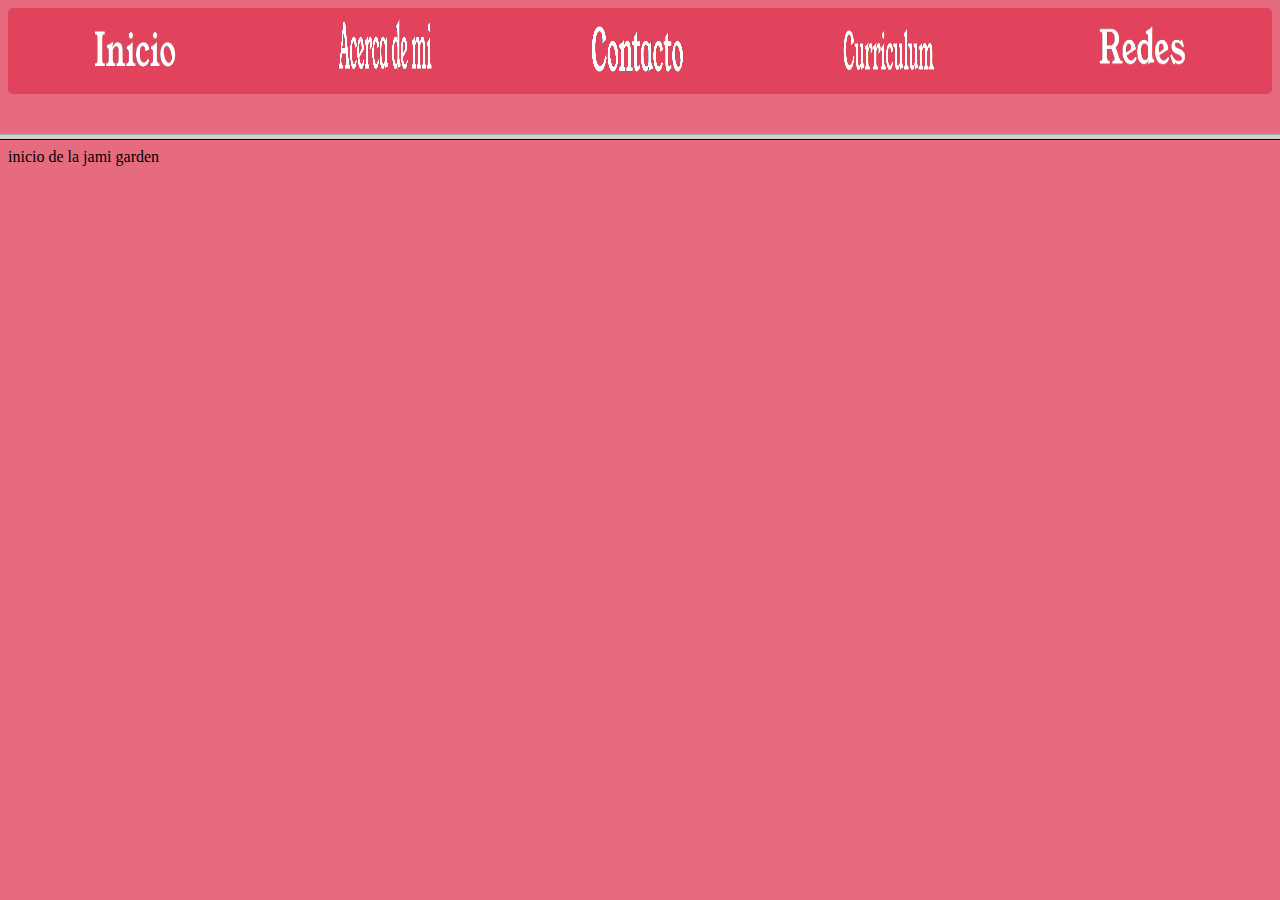
<file: index.html>
<!DOCTYPE html>
<html>
<head>
   
</head>

    <frameset rows="15%,*">
        <frame src="/menu/menu.html" noresize scrolling="no">
            <frame src="inicio/inicio.html" name="contenido"> 

    </frameset>


</html>
</file>
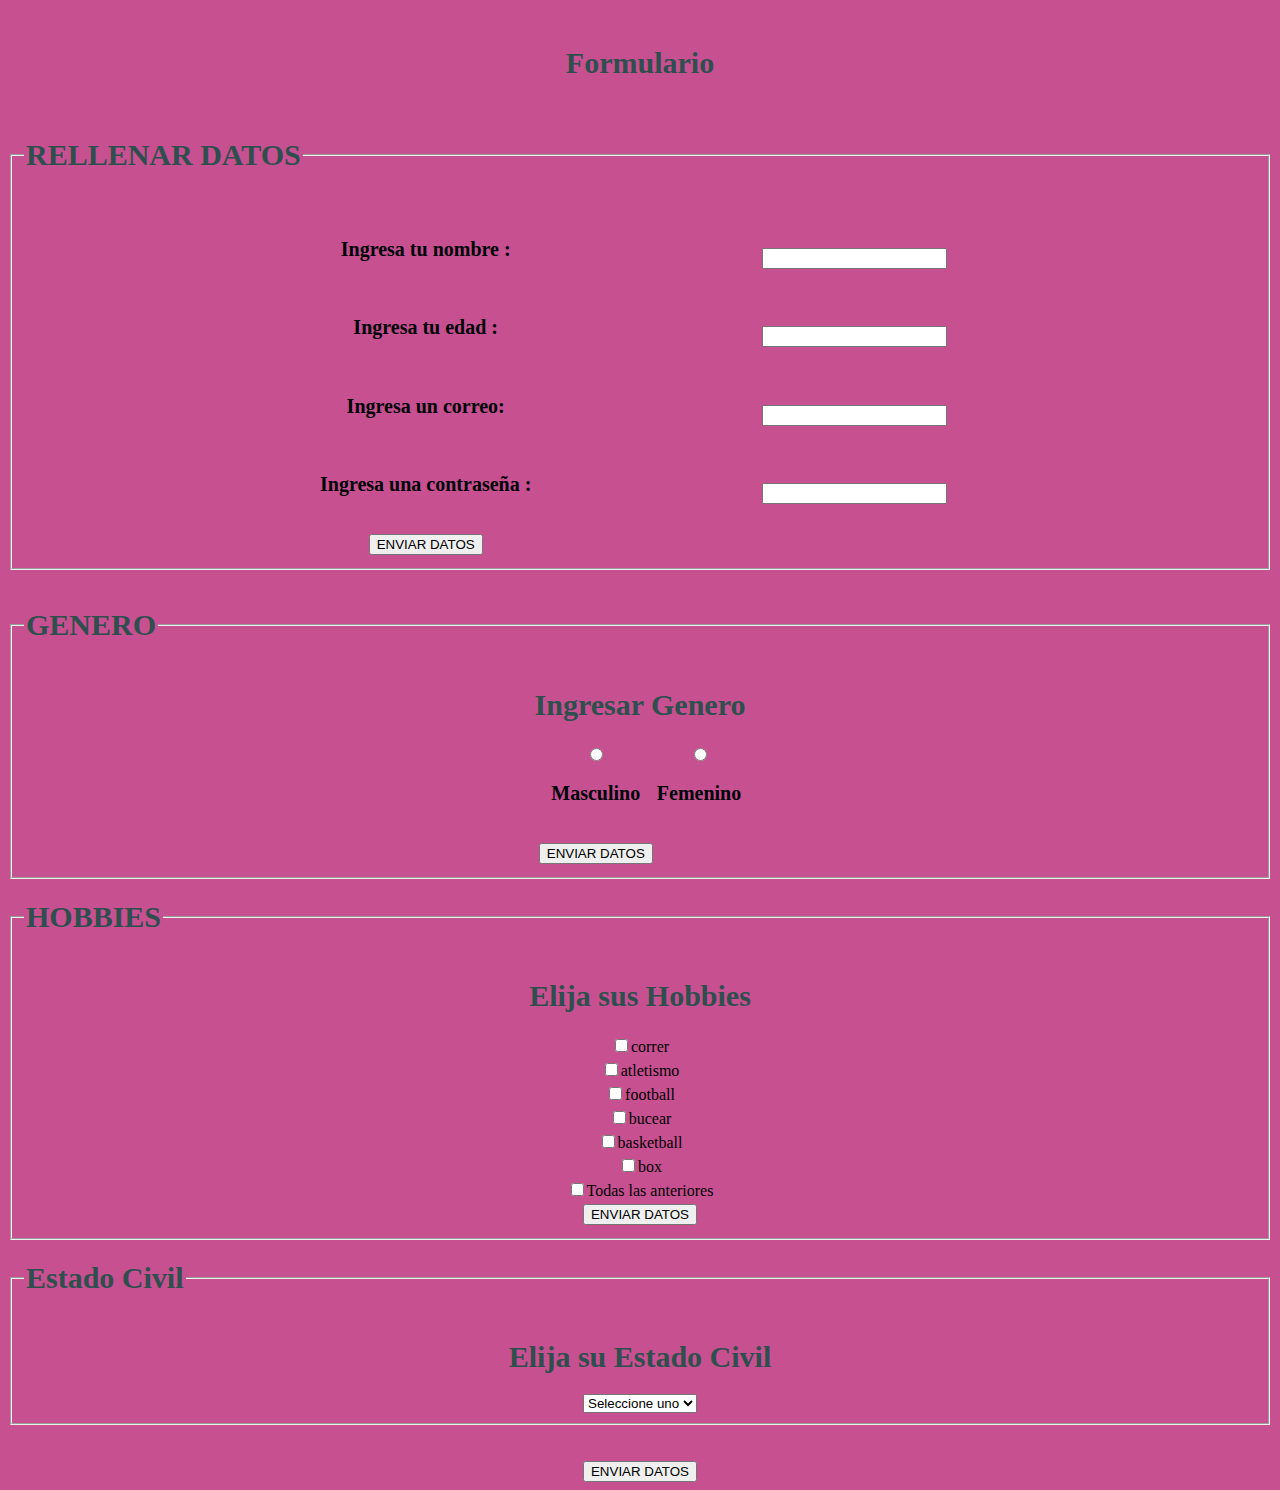
<file: contacto/contacto.html>
<!DOCTYPE html>
<html lang="en">
<head>
    <link rel="stylesheet" href="contacto.css"/>
  


</head>
<body >

        <br>
        
        <center>
        
        <h1>
        Formulario 
        </h1>
        <br>
        
        
        <fieldset>
        
        <legend><h1>RELLENAR DATOS</h1></legend>
        <table>
        <h2>
        
        <form>
        
        
        <tr> 
             <th style="width: 25%;"></th>
             <th style="width: 25%;"></th>
        </tr>
        
        <tr>
          <td><center><h2> Ingresa tu nombre :</h2> <br> </td>
          <td><center> <input type=text name=nombre><br></td>
        </tr>
        
        <tr>
          <td><center><h2> Ingresa tu edad :</h2> <br> </td>
          <td><center> <input type=number name=edad><br></td>
        </tr>
        
        <tr>
           <td><center><h2>Ingresa un correo:</h2> <br> </td>
           <td><center> <input type=email name=elcorreo><br> </td>
        </tr>
        
        <tr>
          <td><center><h2>Ingresa una contraseña : </h2><br></td>
          <td><center> <input type=password name=contraseña><br></td>
        </tr>
        
        <td><center><input type=submit value="ENVIAR DATOS"></center></td>


        </table>
        
        </fieldset>
        
        <br>
        
        
        <fieldset>
        
        <legend> <h1> GENERO </h1> </legend>
        
        <h1>Ingresar Genero</h1>
        <table>
        
        <tr>
         <td><center> <input type=radio name=genero value=masculino><h2>Masculino</h2><br></td>
        
        
         <td><center><input type=radio name=genero value=femenino><h2>Femenino</h2><br></td>
        </tr>
        <td><center><input type=submit value="ENVIAR DATOS"></td>
        </table>
        </fieldset>
        
        <fieldset>
        
        <legend> <h1> HOBBIES </h1> </legend>
        
        <h1>Elija sus Hobbies</h1>
        
        <table>
        
        <tr>
         <td><center><input type=checkbox name=hobbie1 value=correr>correr<br></td>
        </tr>
        
        <tr>
         <td><center><input type=checkbox name=hobbie2 value=atletismo>atletismo<br></td>
        </tr>
        
        <tr>
         <td><center><input type=checkbox name=hobbie3 value=football>football<br></td>
        </tr>
        
        <tr>
         <td><center><input type=checkbox name=hobbie3 value=bucear>bucear<br></td>
        </tr>
        
        <tr>
         <td><center><input type=checkbox name=hobbie3 value=basketball>basketball<br></td>
        </tr>
        
        <tr>
         <td><center><input type=checkbox name=hobbie3 value=box>box<br></td>
        </tr>
        
        <tr>
         <td><center><input type=checkbox name=hobbie4 value=todas>Todas  las anteriores<br></td>
        </tr>
        <td><center><input type=submit value="ENVIAR DATOS"></td>
        </table>
        </fieldset>
        
        <fieldset>
        
        <legend> <h1> Estado Civil </h1> </legend>
        
        <h1>Elija su Estado Civil</h1> 
        
        <table>
        
        <tr>
        <select name=edocivil>
        <option disabled selected>Seleccione uno</option>
        <option value=Casado>Casado</option>
        <option value=Soltero>Soltero</option>
        <option value=Viudo>Viudo</option>
        </tr>
        </select>
        </tr>
        </table>
        
        </fieldset>
        
        <br>
        
        <br>
        
        <tr>
          <td><center><input type=submit value="ENVIAR DATOS"></td>
        </tr>
        </h2>
        
        </table>
        </form>
        
        
        </center>
</body>
</html>
</file>
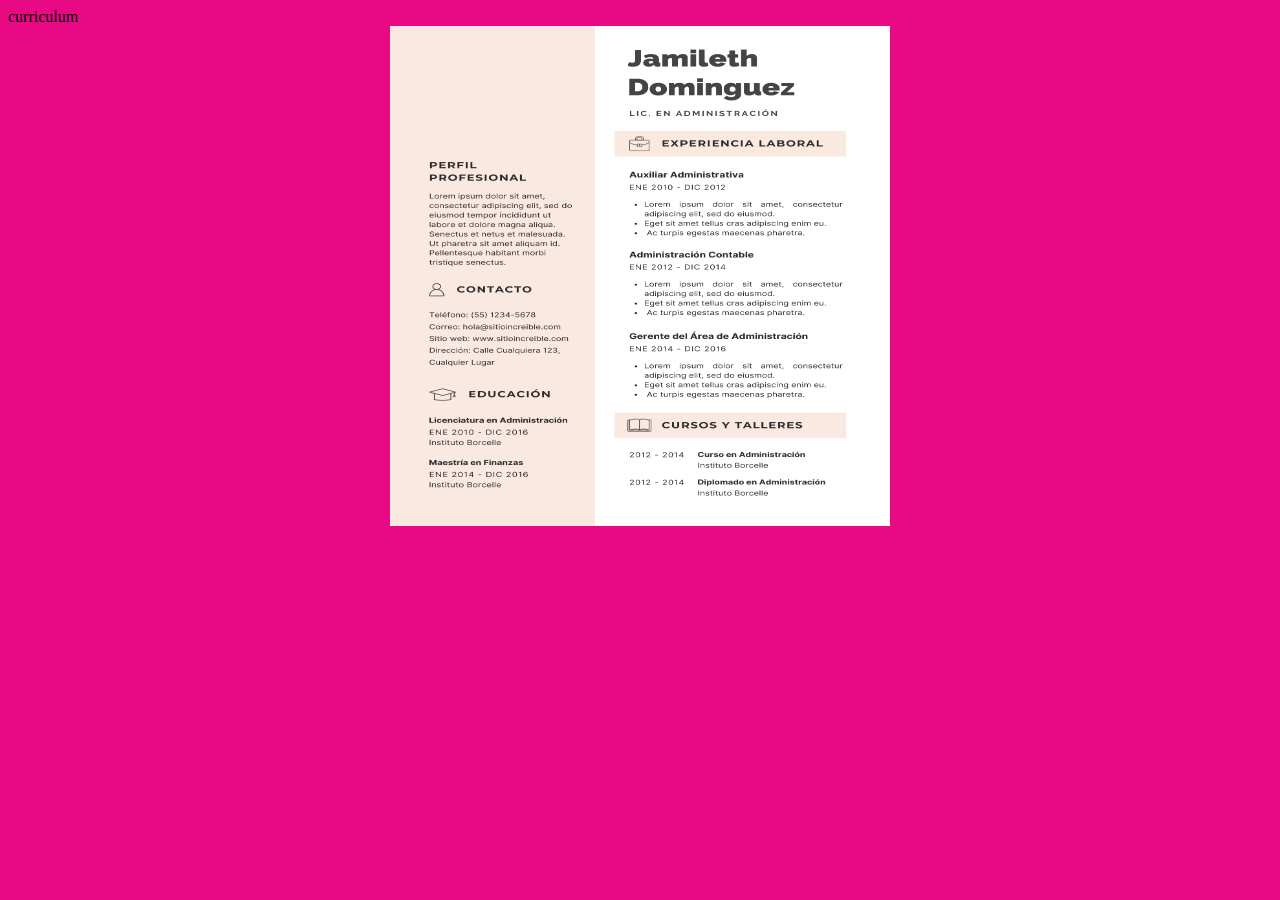
<file: curriculum/curriculum.html>
<!DOCTYPE html>
<html lang="en">
<head>
    <link rel="stylesheet" href="curriculum.css"/>
</head>
<body>
    curriculum

    <center><img src="/curriculum/cv.png" width="500" height="500" > </center>
</body>
</html>
</file>
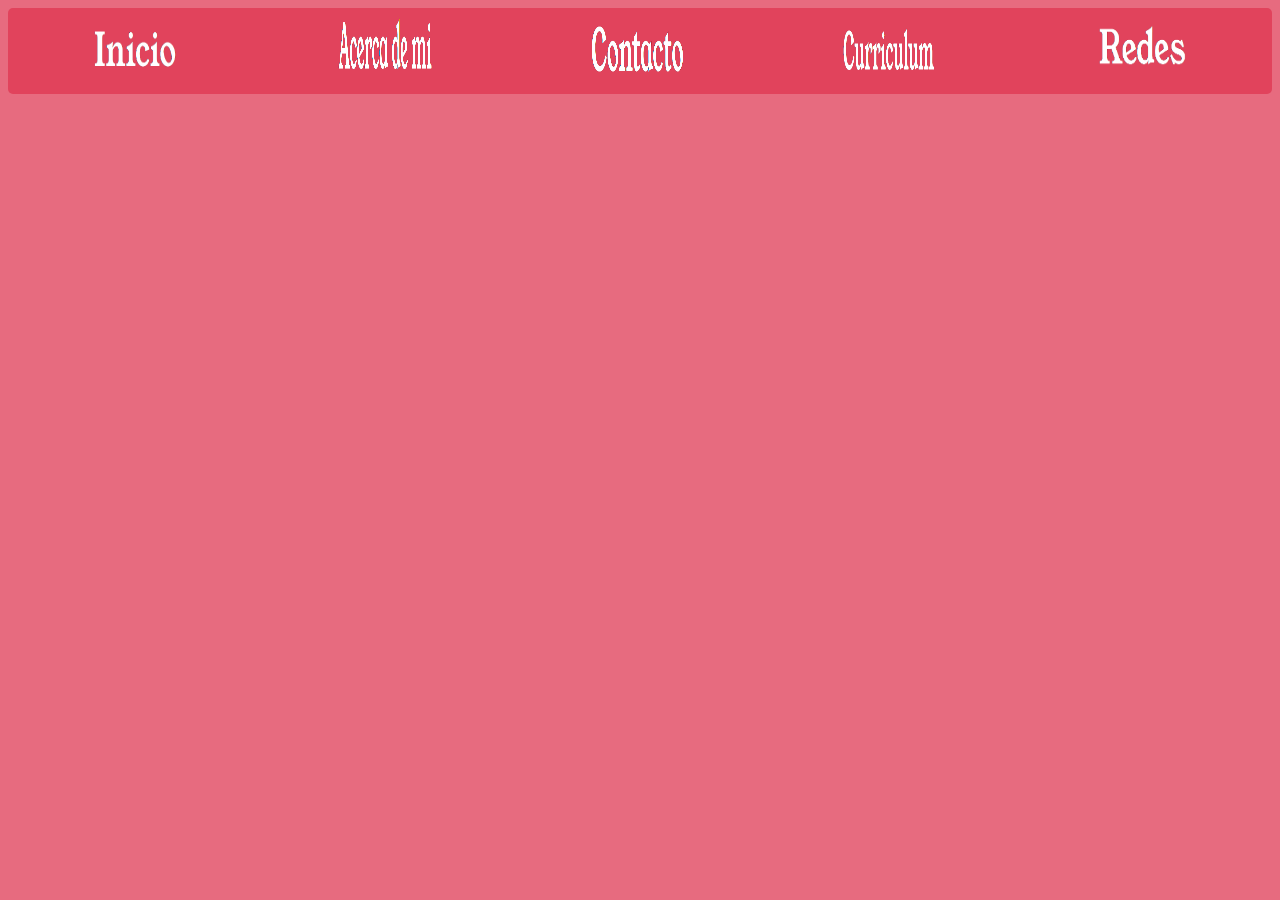
<file: menu/menu.html>
<!DOCTYPE html>
<html>

<head>
    <link rel="stylesheet" href="menu.css" />
</head>

<body>
    <table class="tabla" width="100%" border="0" >
        <td> <a href="/inicio/inicio.html" target="contenido"><center><img src="/inicio/inicio.png" width="100" height="70" > </center></a></td>
        <td> <a href="/acercademi/acercademi.html" target="contenido"><center><img src="/acercademi/acercademi.png" width="100" height="80" ></a></td>
        <td> <a href="/contacto/contacto.html" target="contenido"><center><img src="/contacto/contacto-removebg-preview.png" width="100" height="70" > </center></a></td>
        <td> <a href="/curriculum/curriculum.html" target="contenido"><center><img src="/curriculum/curriculum.png" width="100" height="70" > </center></a></td>
        <td> <a href="/redes.sociales/redessociales.html" target="contenido"><center><img src="/redes.sociales/redes-removebg-preview.png" width="100" height="70" > </center></a></td>
        <td>
    </table>
</body>

</html>
</file>
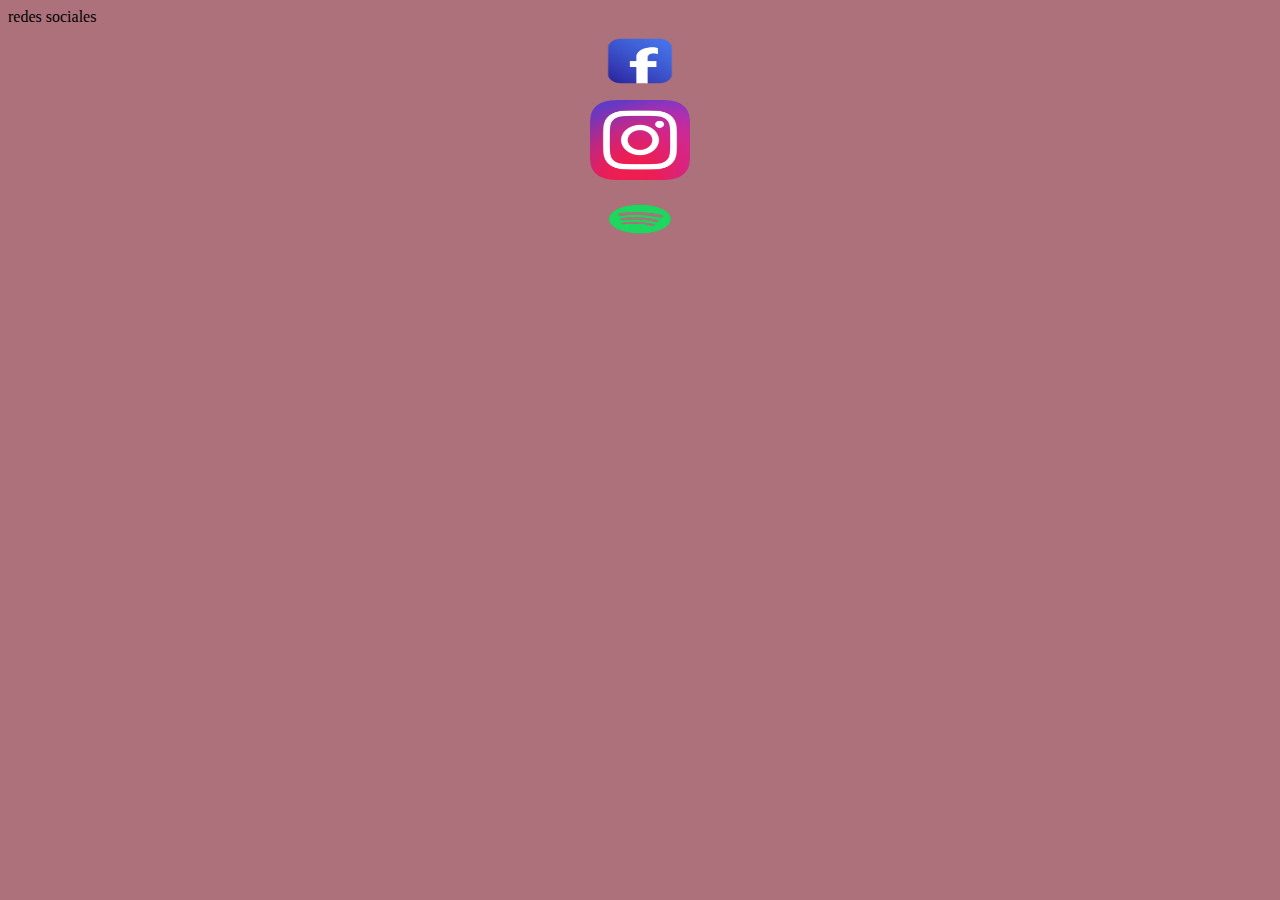
<file: redes.sociales/redessociales.html>
<!DOCTYPE html>
<html lang="en">
<head>
    <link rel="stylesheet" href="redessociales.css"/>
</head>
<body>
    redes sociales

    <td> <a href="/inicio/inicio.html" target="contenido"><center><img src="/redes.sociales/facebook.png" width="100" height="70" > </center></a></td>
        <td> <a href="/acercademi/acercademi.html" target="contenido"><center><img src="/redes.sociales/instagram.png" width="100" height="80" ></a></td>
        <td> <a href="/contacto/contacto.html" target="contenido"><center><img src="/redes.sociales/spotify.png" width="100" height="70" > </center></a></td>
</body>
</html>
</file>
<file: contacto/contacto.css>
body{
    background-color: rgb(199, 80, 145);
}

tr{
    text-align: center;
}


h1{
    color:darkslategrey;
    font-family: 'Young Serif', serif;
    font-size: 30px;
    }
    form{
      color: rgb(199, 80, 145);
      font-family: 'Century Gothic', serif;
      font-size: 20px;
    }
    h2{
        
      color:rgb(1, 2, 7);
       font-family: 'Century Gothic', serif;
      font-size: 20px;
    }
</file>
<file: curriculum/curriculum.css>
body{
    background-color: rgb(233, 9, 132);
}
</file>
<file: menu/menu.css>
.tabla, body{
    background-color: rgba(222, 52, 80, 0.728);
    border-radius: 5px; 
    text-align: center;
     margin: 0%,0%,10%,0%;
    border-collapse: collapse;
    border:none;
    
}
a{
    font-family: Century Ghotic;
    text-shadow: 3px 5px 5px rgb(83, 42, 120);
    font-size: 15px;
    text-decoration: none;
    color: red;
    
}

td{
    margin: 0px,0px,0px,0px;

}
</file>
<file: redes.sociales/redessociales.css>
body{
    background-color: rgba(141, 60, 73, 0.728);
}
</file>
